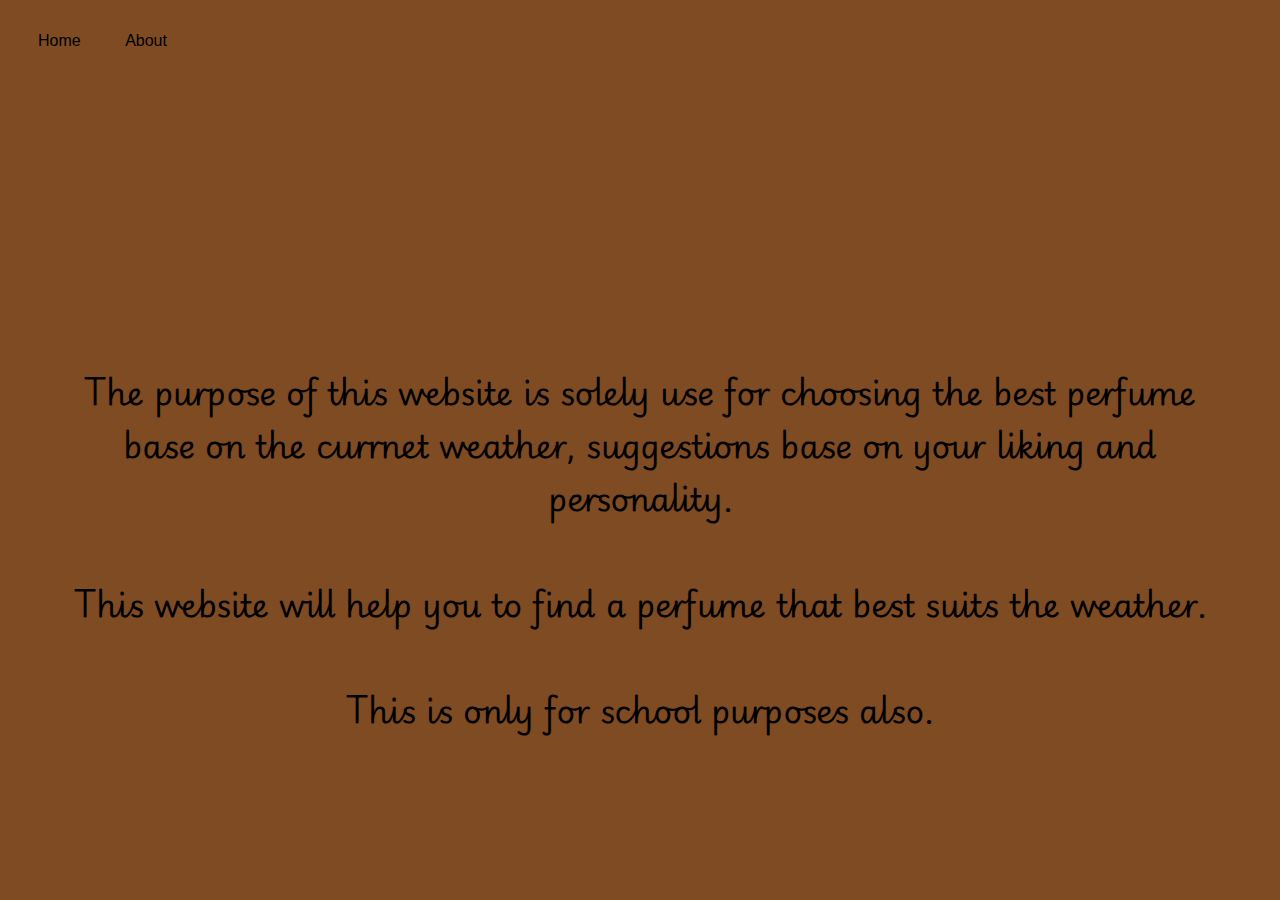
<file: aboutme.html>
<!DOCTYPE html>
<html lang="en">
<head>
    <meta charset="UTF-8">
    <meta name="viewport" content="width=device-width, initial-scale=1.0">
    <title>About Me</title>
    <link rel="preconnect" href="https://fonts.googleapis.com">
<link rel="preconnect" href="https://fonts.gstatic.com" crossorigin>
<link href="https://fonts.googleapis.com/css2?family=Playwrite+GB+S:ital,wght@0,100..400;1,100..400&display=swap" rel="stylesheet">
</head>
<body style="background-color: rgb(126, 75, 34);">
    <style>
body {
            font-family: Arial, sans-serif;
        }
        nav {
            background-color: transparent;
            padding : 10px;
        }
        nav a {
            color: rgb(0, 0, 0);
            text-decoration: none;
            padding: 14px 20px;
            display: inline-block;
        }
        nav a:hover {
            background-color: #755210;
        }

        h1{
            font-family: "Playwrite GB S", cursive;
            font-optical-sizing: auto;
            font-weight: weight;
            font-style : normal;
            margin-top: 300px;
            margin-left: 50px;
            margin-right: 50px;
        }
    </style>
<nav>
    <a href="perfume.html" target="_self">Home</a>
    <a href="aboutme.html" target="_blank">About</a>

    <h1 style="text-align: center;">The purpose of this website is solely use for choosing the best perfume base on the currnet weather, suggestions base on your liking and personality.
        <br><br> This website will help you to find a perfume that best suits the weather.
        <br><br>This is only for school purposes also.</h1>
        
</body>
</html>
</file>
